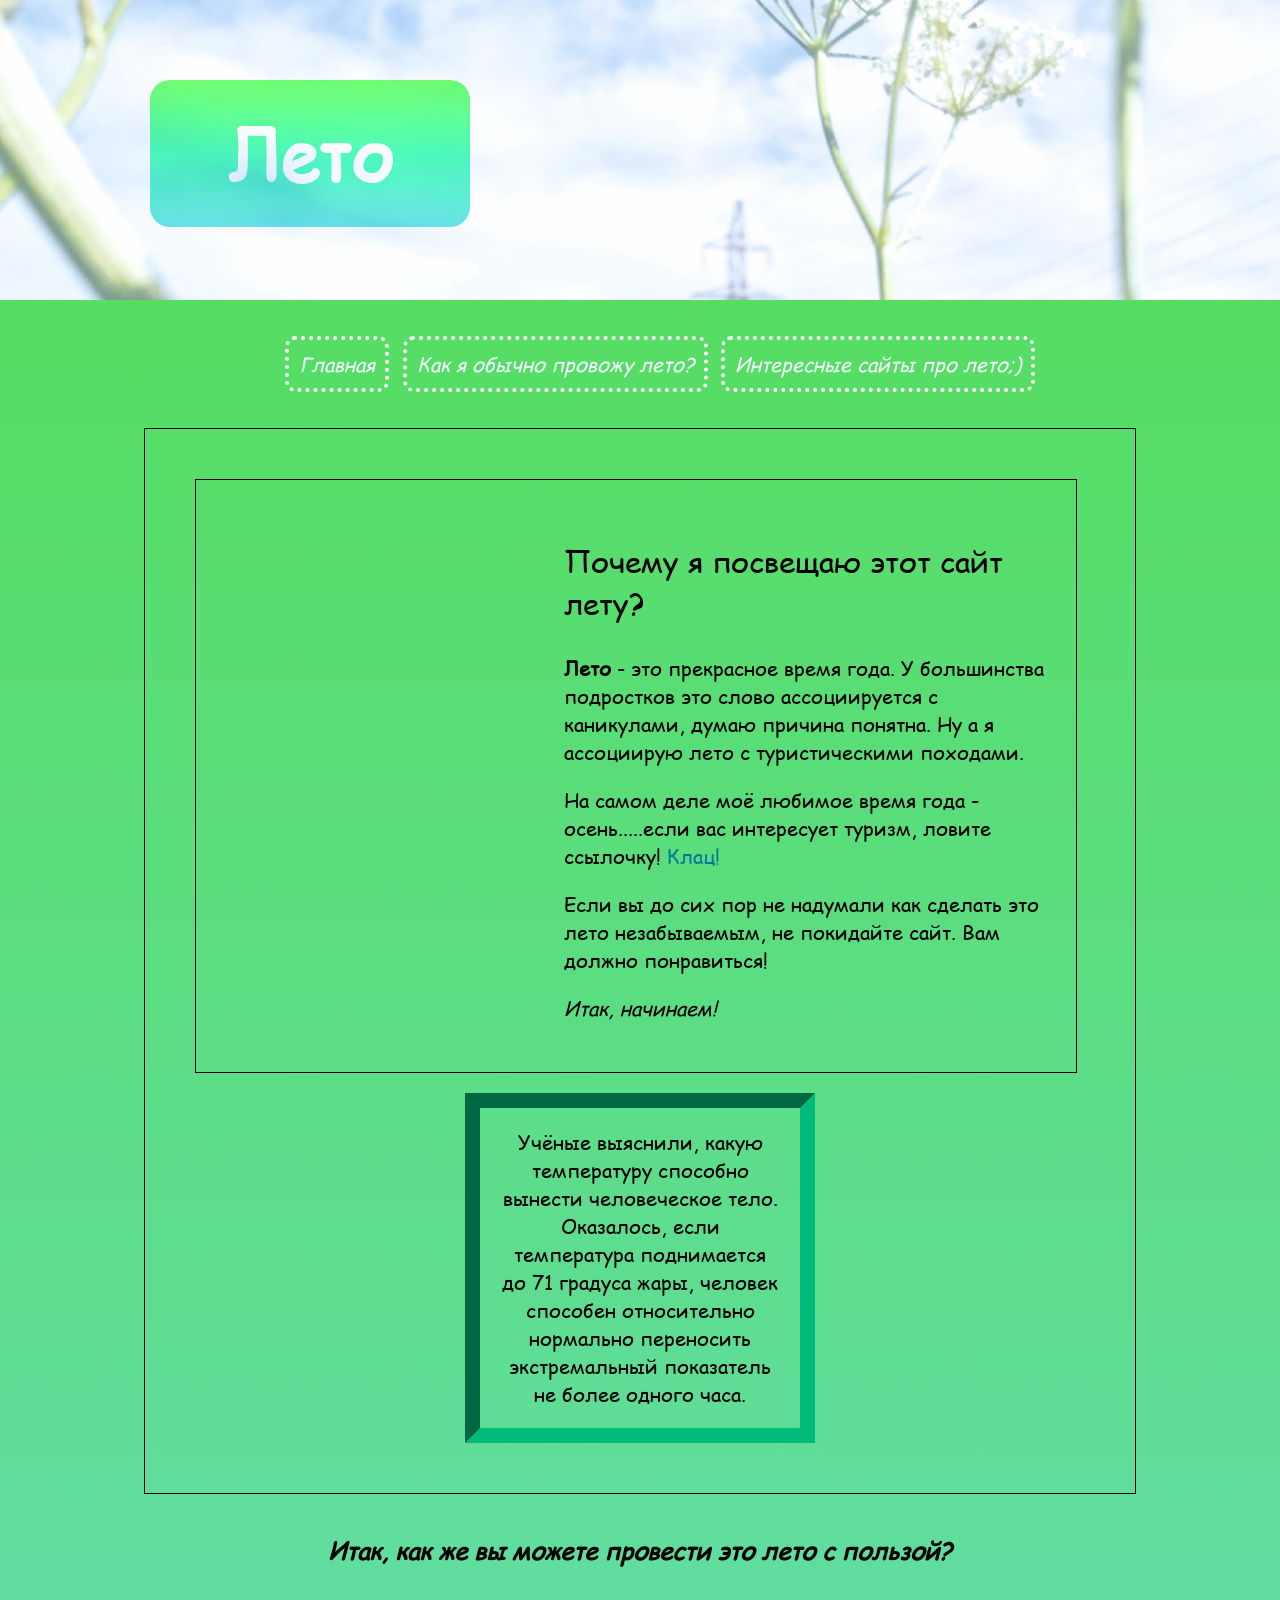
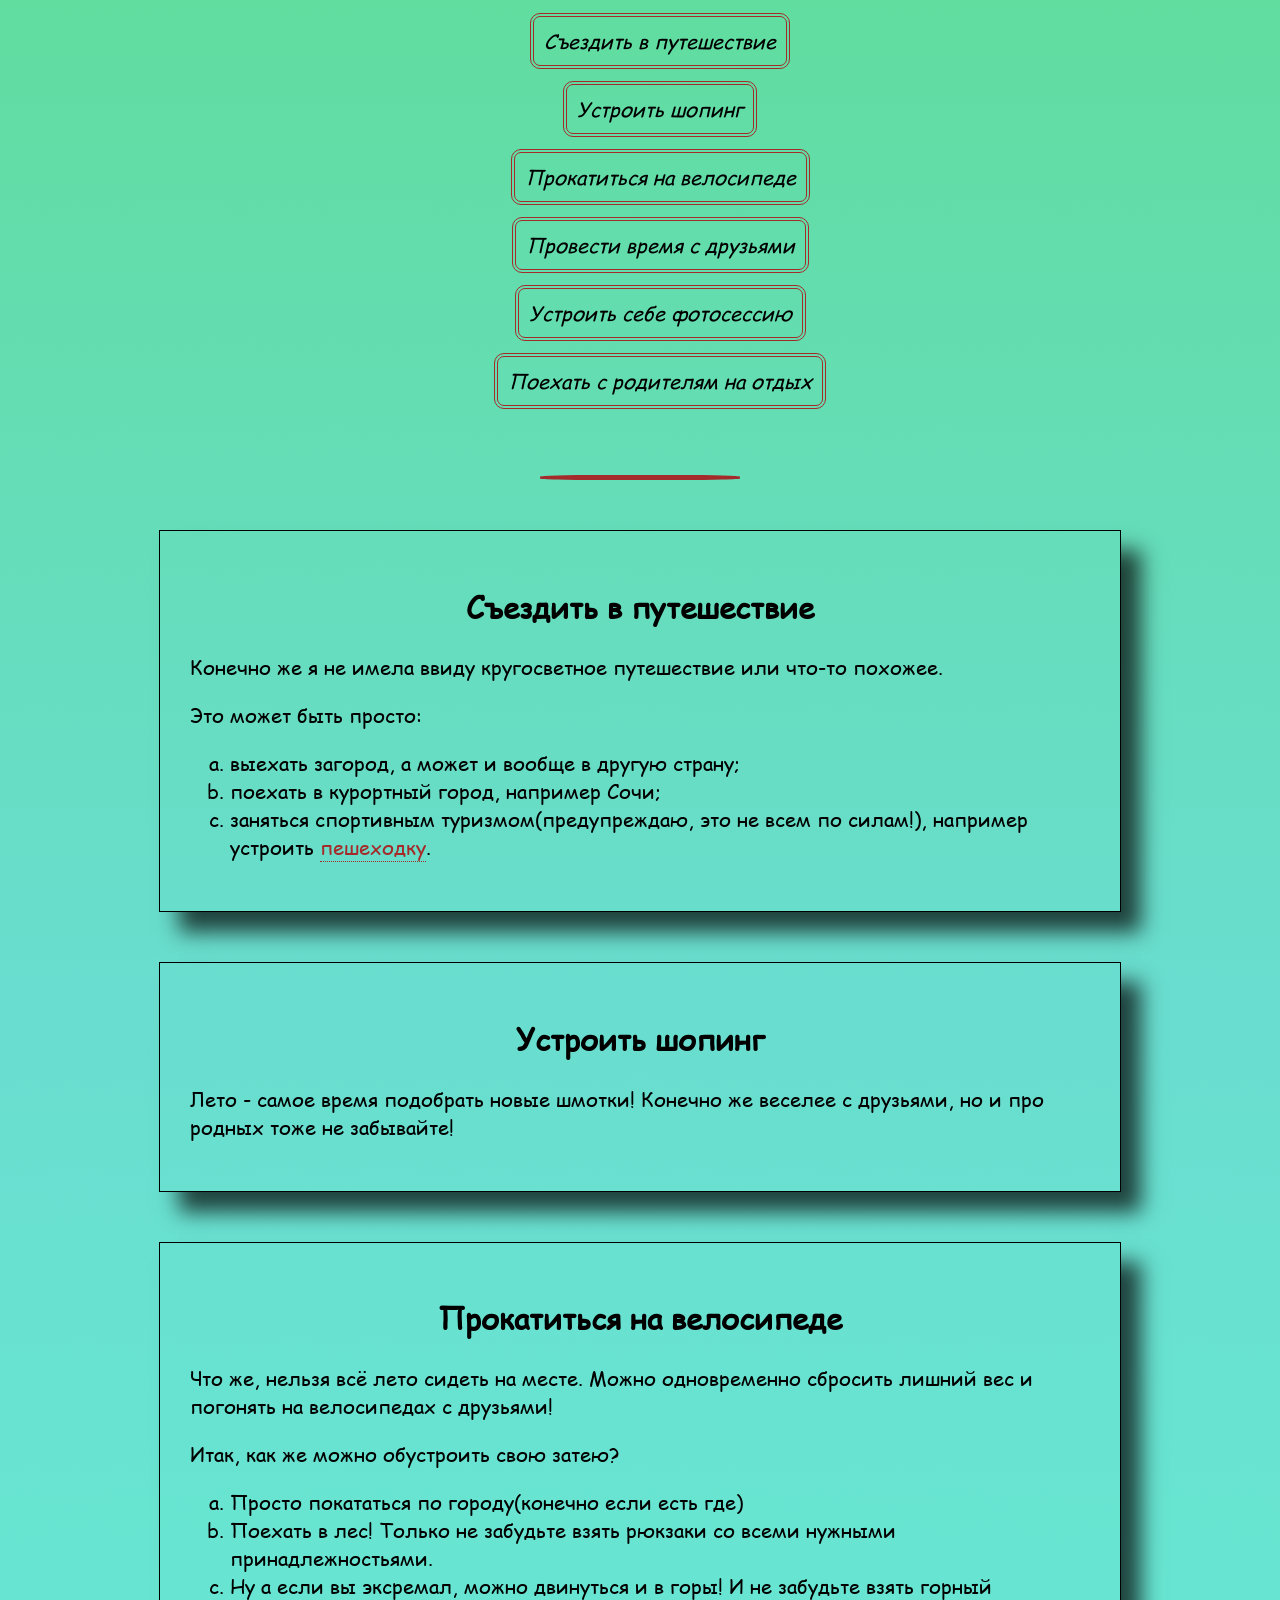
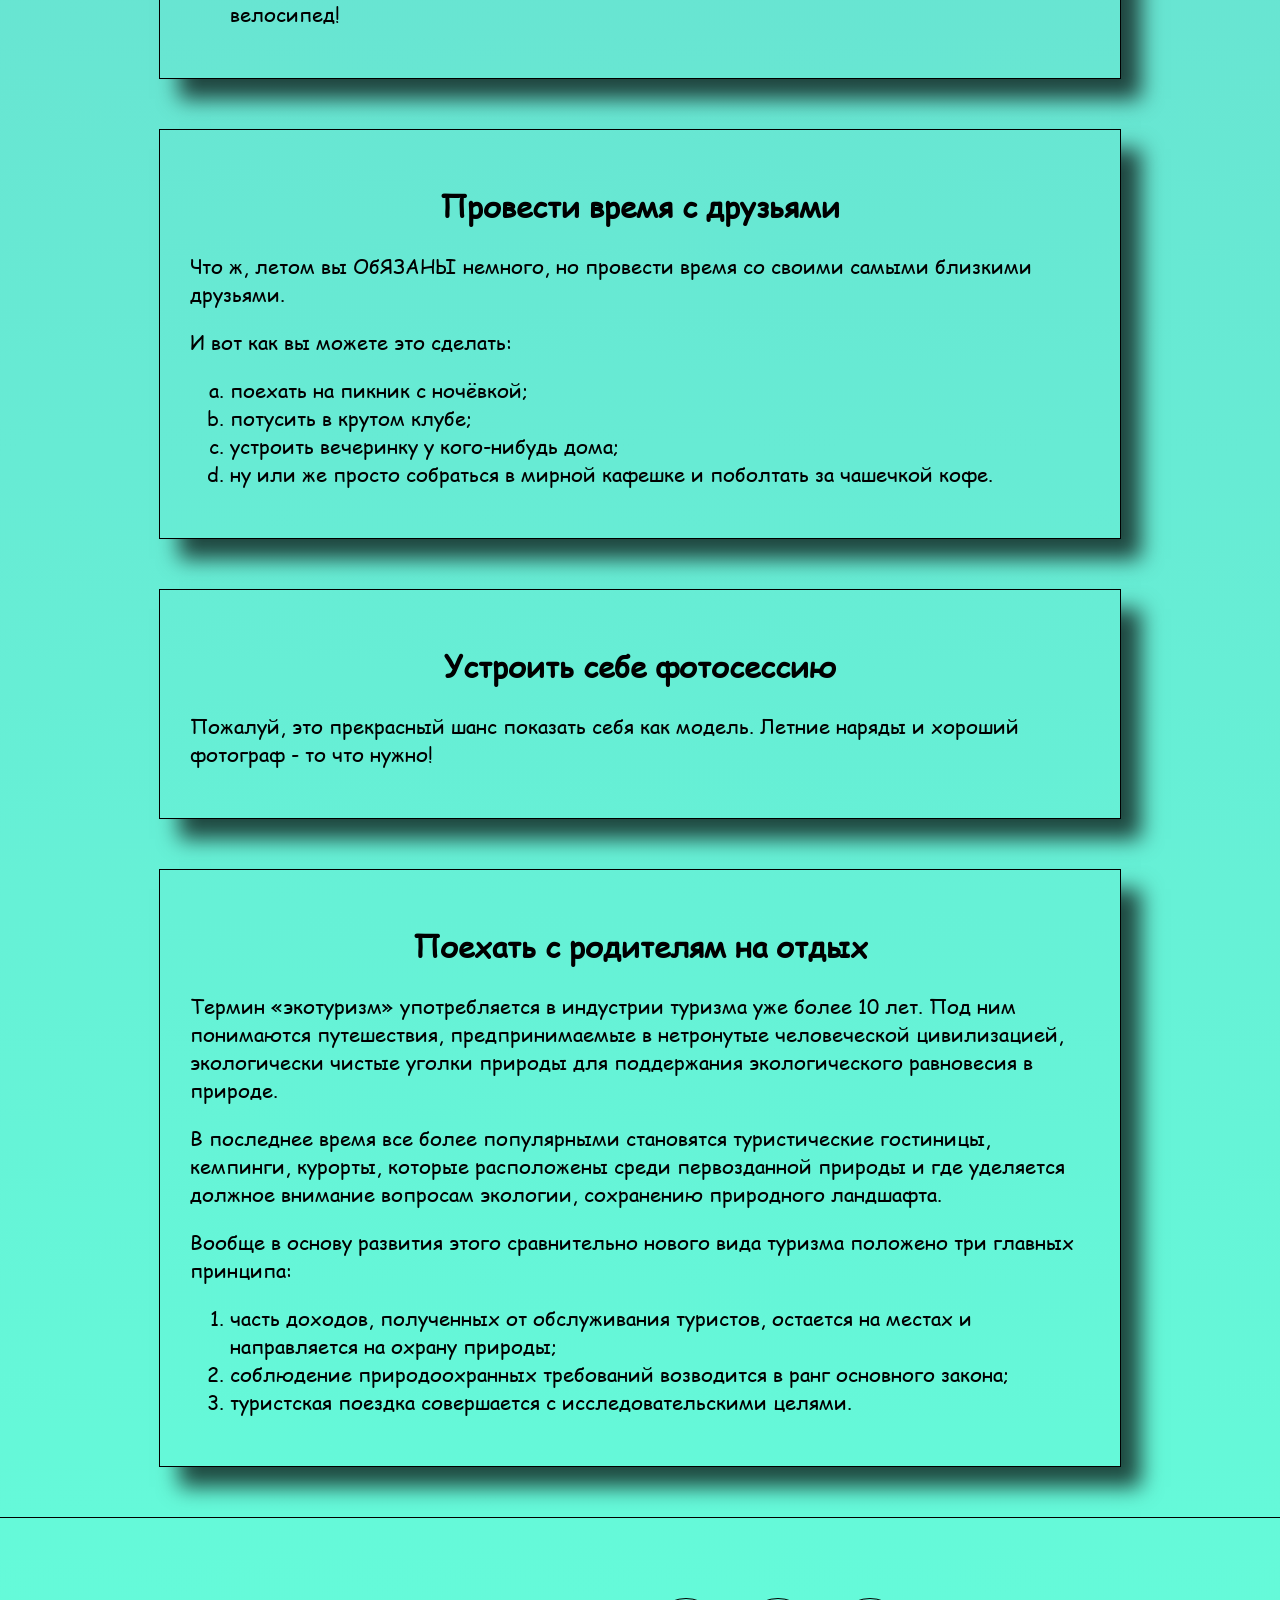
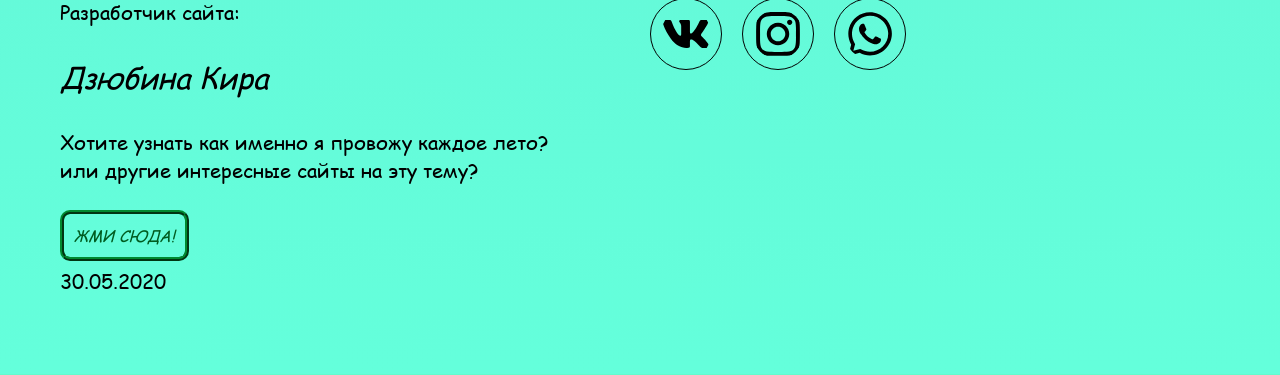
<file: index.html>
<!DOCTYPE html>
<html>

    <head>
        <meta charset="UTF-8">
        <title>Лето/Summer</title>
        <link rel="stylesheet" href="style.css">
        <link rel="shortcut icon" href="favicon.png" type="image/png">
        <link rel="stylesheet" href="https://use.fontawesome.com/releases/v5.2.0/css/all.css">
        <meta name="viewport" content="width=device-width,initial-scale=1.0">
    </head>

    <body>
        
        <header>
            
            <div class="white"></div>
            <h1 class="head_h1">Лето</h1>
            
        </header>
        
        <div id="ccilki" class="ulll">
            
            <ul class="head_ul">
                <li class="li_li_li"><a class="li_head" href="index.html">Главная</a></li>
                <li class="li_li_li"><a class="li_head" href="index2.html">Как я обычно провожу лето?</a></li>
                <li class="li_li_li"><a class="li_head" href="index3.html">Интересные сайты про лето;)</a></li>
            </ul>
            
        </div>
        
        <main class="main_1">
            
            <div class="about">
                
                <div class="imgs_key"></div>
                
                <div class="txt">
                    <p class="zag_1">Почему я посвещаю этот сайт лету?</p>
                    <p class="what"><b>Лето</b> - это прекрасное время года. У большинства подростков это слово ассоциируется с каникулами, думаю причина понятна. Ну а я ассоциирую лето с туристическими походами.</p>
                    <p class="what what_2">На самом деле моё любимое время года - осень.....если вас интересует туризм, ловите ссылочку! <a class="turizm" href="https://dzkiravad.github.io/">Клац!</a></p>
                    <p class="what what_3">Если вы до сих пор не надумали как сделать это лето незабываемым, не покидайте сайт. Вам должно понравиться!</p>
                    <p class="what what_4"><i>Итак, начинаем!</i></p>
                </div>
                
            </div>
            
            <article class="intr_fact">Учёные выяснили, какую температуру способно вынести человеческое тело. Оказалось, если температура поднимается до 71 градуса жары, человек способен относительно нормально переносить экстремальный показатель не более одного часа.</article>
            
        </main>
        
        <article>
            
            <div class="text_tur">
                <h1 class="kind_tur">Итак, как же вы можете провести это лето с пользой?</h1>
                
                <ul class="kind_zag">
                    <li class="li_li_li"><a href="#one_g" class="zag_g one">Съездить в путешествие</a></li>
                    <li class="li_li_li"><a href="#two_g" class="zag_g two">Устроить шопинг</a></li>
                    <li class="li_li_li"><a href="#thr_g" class="zag_g three">Прокатиться на велосипеде</a></li>
                    <li class="li_li_li"><a href="#four_g" class="zag_g four">Провести время с друзьями</a></li>
                    <li class="li_li_li"><a href="#five_g" class="zag_g five">Устроить себе фотосессию</a></li>
                    <li class="li_li_li"><a href="#six_g" class="zag_g six">Поехать с родителям на отдых</a></li>
                </ul>
                
            </div>
            
            <hr class="hr_1">
            
            <div class="kind_ddd one_kind" id="one_g">
                
                <h1 class="o_zag">Съездить в путешествие</h1>
                <p class="on_z">Конечно же я не имела ввиду кругосветное путешествие или что-то похожее.</p>
                <p class="on_z">Это может быть просто:</p>
                
                <ol type="a" class="on_z_ol">
                    <li>выехать загород, а может и вообще в другую страну;</li>
                    <li>поехать в курортный город, например Сочи;</li>
                    <li>заняться спортивным туризмом(предупреждаю, это не всем по силам!), например устроить <span>пешеходку<sidebar>Туристический пешеходный маршрут.</sidebar></span>.</li>
                </ol>
                
            </div>
            
            <div class="kind_ddd two_kind" id="two_g">
                
                <h1 class="o_zag">Устроить шопинг</h1>
                <p class="on_z">Лето - самое время подобрать новые шмотки! Конечно же веселее с друзьями, но и про родных тоже не забывайте!</p>
                
            </div>
            
            <div class="kind_ddd thr_kind" id="thr_g">
                
                <h1 class="o_zag">Прокатиться на велосипеде</h1>
                <p class="on_z">Что же, нельзя всё лето сидеть на месте. Можно одновременно сбросить лишний вес и погонять на велосипедах с друзьями!</p>
                <p class="on_z">Итак, как же можно обустроить свою затею?</p>
                
                <ol type="a" class="on_z_ol">
                    <li>Просто покататься по городу(конечно если есть где)</li>
                    <li>Поехать в лес! Только не забудьте взять рюкзаки со всеми нужными принадлежностьями.</li>
                    <li>Ну а если вы эксремал, можно двинуться и в горы! И не забудьте взять горный велосипед!</li>
                </ol>
                
            </div>
            
            <div class="kind_ddd four_kind" id="four_g">
                
                <h1 class="o_zag">Провести время с друзьями</h1>
                <p class="on_z">Что ж, летом вы ОбЯЗАНЫ немного, но провести время со своими самыми близкими друзьями.</p>
                <p class="on_z">И вот как вы можете это сделать:</p>
                
                <ol type="a" class="on_z_ol">
                    <li>поехать на пикник с ночёвкой;</li>
                    <li>потусить в крутом клубе;</li>
                    <li>устроить вечеринку у кого-нибудь дома;</li>
                    <li>ну или же просто собраться в мирной кафешке и поболтать за чашечкой кофе.</li>
                </ol>
                
            </div>
            
            <div class="kind_ddd five_kind" id="five_g">
                
                <h1 class="o_zag">Устроить себе фотосессию</h1>
                <p class="on_z">Пожалуй, это прекрасный шанс показать себя как модель. Летние наряды и хороший фотограф - то что нужно!</p>
            
            </div>
            <div class="kind_ddd six_kind" id="six_g">
                
                <h1 class="o_zag">Поехать с родителям на отдых</h1>
                <p class="on_z">Термин «экотуризм» употребляется в индустрии туризма уже более 10 лет. Под ним понимаются путешествия, предпринимаемые в нетронутые человеческой цивилизацией, экологически чистые уголки природы для поддержания экологического равновесия в природе.</p>
                <p class="on_z">В последнее время все более популярными становятся туристические гостиницы, кемпинги, курорты, которые расположены среди первозданной природы и где уделяется должное внимание вопросам экологии, сохранению природного ландшафта.</p>
                <p class="on_z">Вообще в основу развития этого сравнительно нового вида туризма положено три главных принципа:</p>
                
                <ol type="1." class="on_z_ol">
                    <li>часть доходов, полученных от обслуживания туристов, остается на местах и направляется на охрану природы;</li>
                    <li>соблюдение природоохранных требований возводится в ранг основного закона;</li>
                    <li>туристская поездка совершается с исследовательскими целями.</li>
                </ol>
                
            </div>
            
        </article>
        
        <footer>
            
            <div class="fot_txt">
                <p class="author">Разработчик сайта:</p>
                <p class="III">Дзюбина Кира</p>
                <p class="hot_foot">Хотите узнать как именно я провожу каждое лето? или другие интересные сайты на эту тему?</p>
                <a href="#ccilki" class="foot_ccilka">ЖМИ СЮДА!</a>
                <p class="author">30.05.2020</p>
            </div>
            
            <div class="icons">
                <img src="vk-brands.svg" class="icon icon_1">
                <img src="instagram-brands.svg" class="icon icon_2">
                <img src="whatsapp-brands.svg" class="icon icon_3">
            </div>
            
        </footer>
        
    </body>

</html>
</file>
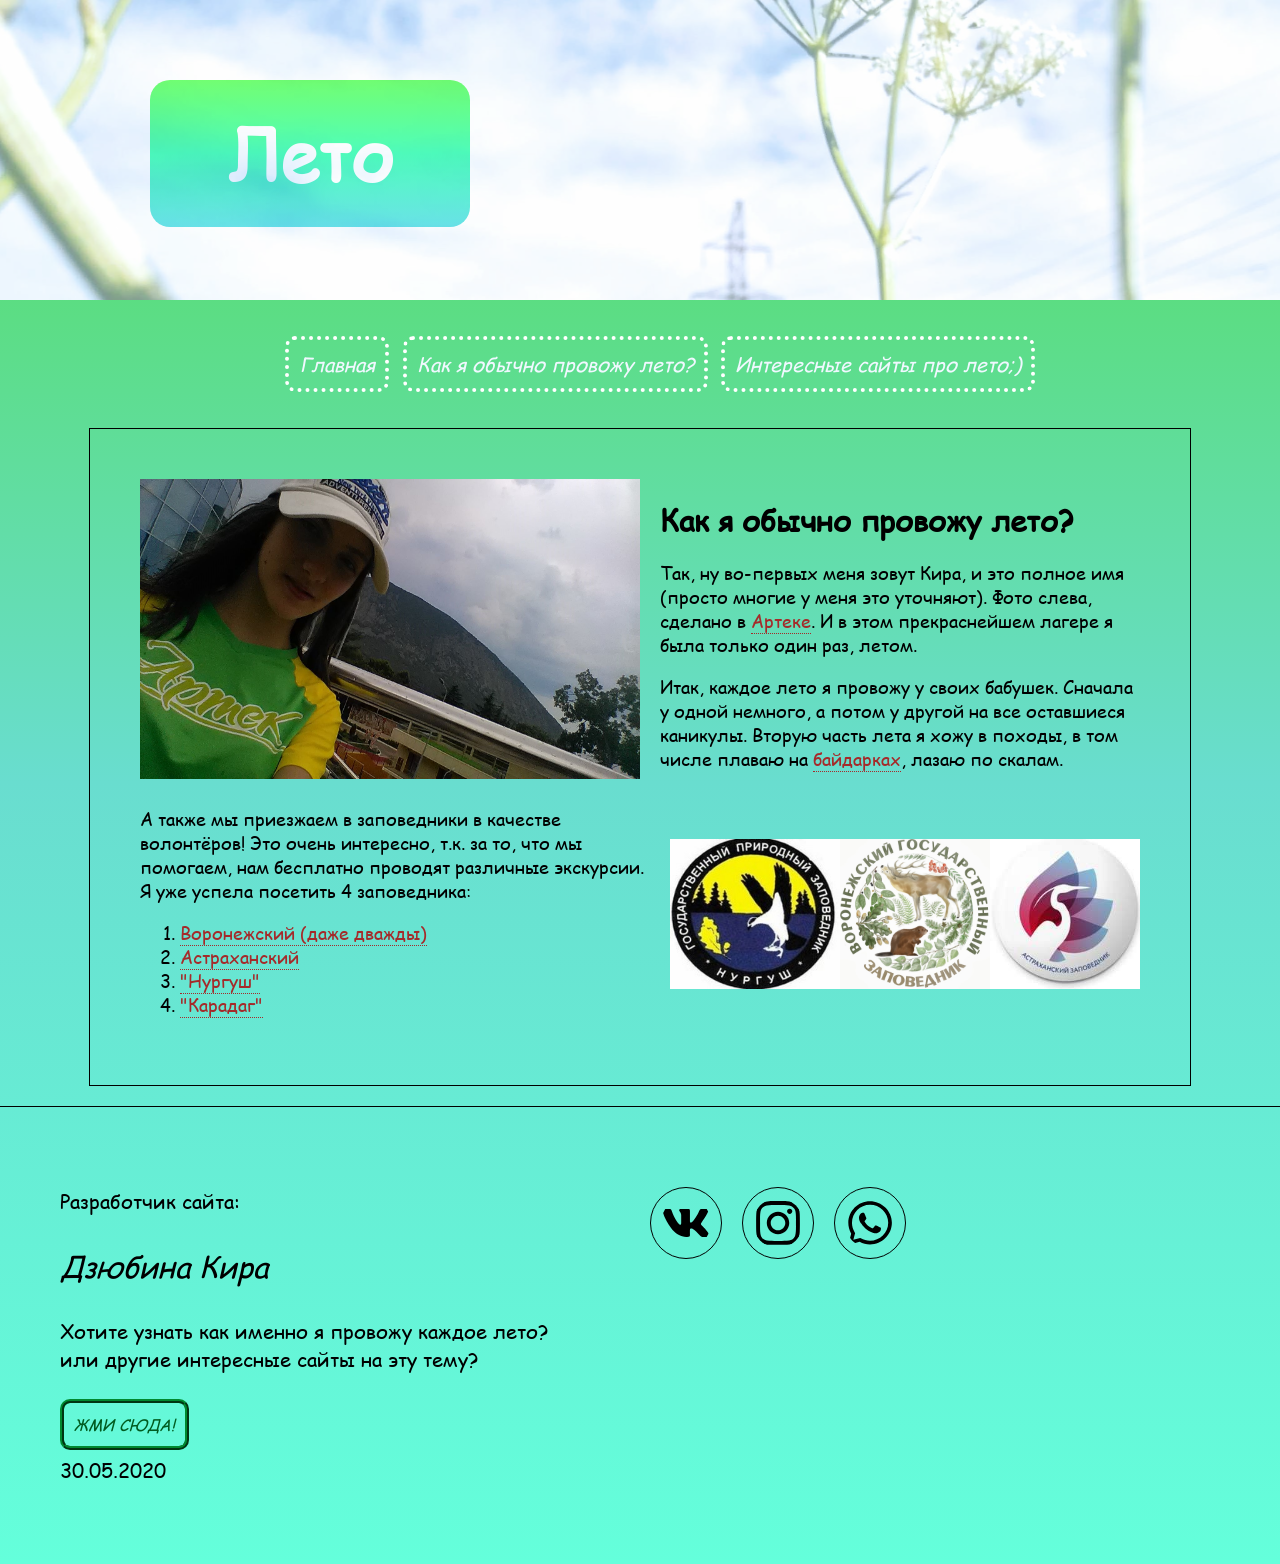
<file: index2.html>
<!DOCTYPE html>
<html>

    <head>
        <meta charset="UTF-8">
        <title>Лето/Summer</title>
        <link rel="stylesheet" href="style.css">
        <link rel="shortcut icon" href="favicon.png" type="image/png">
        <link rel="stylesheet" href="https://use.fontawesome.com/releases/v5.2.0/css/all.css">
        <meta name="viewport" content="width=device-width,initial-scale=1.0">
    </head>

    <body>
        
        <header>
            
            <div class="white"></div>
            <h1 class="head_h1">Лето</h1>
            
        </header>
        
        <div id="ccilki" class="ulll">
            
            <ul class="head_ul">
                <li class="li_li_li"><a class="li_head" href="index.html">Главная</a></li>
                <li class="li_li_li"><a class="li_head" href="index2.html">Как я обычно провожу лето?</a></li>
                <li class="li_li_li"><a class="li_head" href="index3.html">Интересные сайты про лето;)</a></li>
            </ul>
            
        </div>
        
        <main class="main_3">
            
            <div class="bbb">
                
                <img src="my_foto.jpeg" class="my_foto">
                
                <div class="txt_foto_all">
                    
                    <div class="text_MyFoto">
                        <h1 class="one_txt_foto">Как я обычно провожу лето?</h1>
                        <p class="txt_one_foto">Так, ну во-первых меня зовут Кира, и это полное имя (просто многие у меня это уточняют). Фото слева, сделано в <span>Артеке<sidebar>Артек - международный детский центр. Расположен на южном берегу Крыма в посёлке Гурзуф. В советское время — самый знаменитый пионерский лагерь СССР и визитная карточка пионерской организации страны.</sidebar></span>. И в этом прекраснейшем лагере я была только один раз, летом.</p>
                        <p class="txt_one_foto">Итак, каждое лето я провожу у своих бабушек. Сначала у одной немного, а потом у другой на все оставшиеся каникулы. Вторую часть лета я хожу в походы, в том числе плаваю на <span>байдарках<sidebar>Длинная узкая лёгкая лодка.</sidebar></span>, лазаю по скалам.</p>
                    </div>
                    
                </div>
                
            </div>
            
            <div class="bbb">
                
                <div class="text_MyFoto">
                    
                    <p class="txt_one_foto">А также мы приезжаем в заповедники в качестве волонтёров! Это очень интересно, т.к. за то, что мы помогаем, нам бесплатно проводят различные экскурсии. Я уже успела посетить 4 заповедника:</p>
                    
                    <ol type="1" class="foto_ol">
                        <li class="foto_ol_li"><span>Воронежский (даже дважды)<sidebar>Заповедник в Воронежской и Липецкой областях. Находится в ведении Министерства природных ресурсов и экологии Российской Федерации.</sidebar></span></li>
                        <li class="foto_ol_li"><span>Астраханский<sidebar>заповедник в дельте реки Волги в Астраханской области России. Включён во Всемирную сеть биосферных резерватов. Относится к водно-болотным угодьям международного значения.</sidebar></span></li>
                        <li class="foto_ol_li"><span>"Нургуш"<sidebar>Особо охраняемая природная территория федерального значения, организован 25 мая 1994 г. и имеет площадь 23449,7 га.. В состав заповедника входят два участка: «Нургуш» и «Тулашор», удаленные друг от друга на расстояние 370 км.</sidebar></span></li>
                        <li class="foto_ol_li"><span>"Карадаг"<sidebar>Заповедник в юго-восточной части Крыма. Занимает территорию вулканического массива Кара-Даг. Площадь — 2874,2 га, в том числе суши — 2065,1 га и акватории Чёрного моря — 809,1 га. Основными целями работы заповедника являются изучение состояния биоразнообразия, мониторинг наземных и водных экосистем, а также экологическое просвещение. При заповеднике создан Музей природы и две экотропы: пешеходная и морская.</sidebar></span></li>
                    </ol>
                    
                </div>
            
                <div class="dcd">
                    
                    <div class="imblemi">
                        <img src="unnamed.jpg" class="nurgush1">
                        <img src="4.jpg" class="nurgush">
                        <img src="thumb.jpeg" class="nurgush">
                    </div>

                </div>
                
            </div>
            
        </main>
        
        <footer>
            
            <div class="fot_txt">
                <p class="author">Разработчик сайта:</p>
                <p class="III">Дзюбина Кира</p>
                <p class="hot_foot">Хотите узнать как именно я провожу каждое лето? или другие интересные сайты на эту тему?</p>
                <a href="#ccilki" class="foot_ccilka">ЖМИ СЮДА!</a>
                <p class="author">30.05.2020</p>
            </div>
            
            <div class="icons">
                <img src="vk-brands.svg" class="icon icon_1">
                <img src="instagram-brands.svg" class="icon icon_2">
                <img src="whatsapp-brands.svg" class="icon icon_3">
            </div>
            
        </footer>
        
    </body>

</html>
</file>
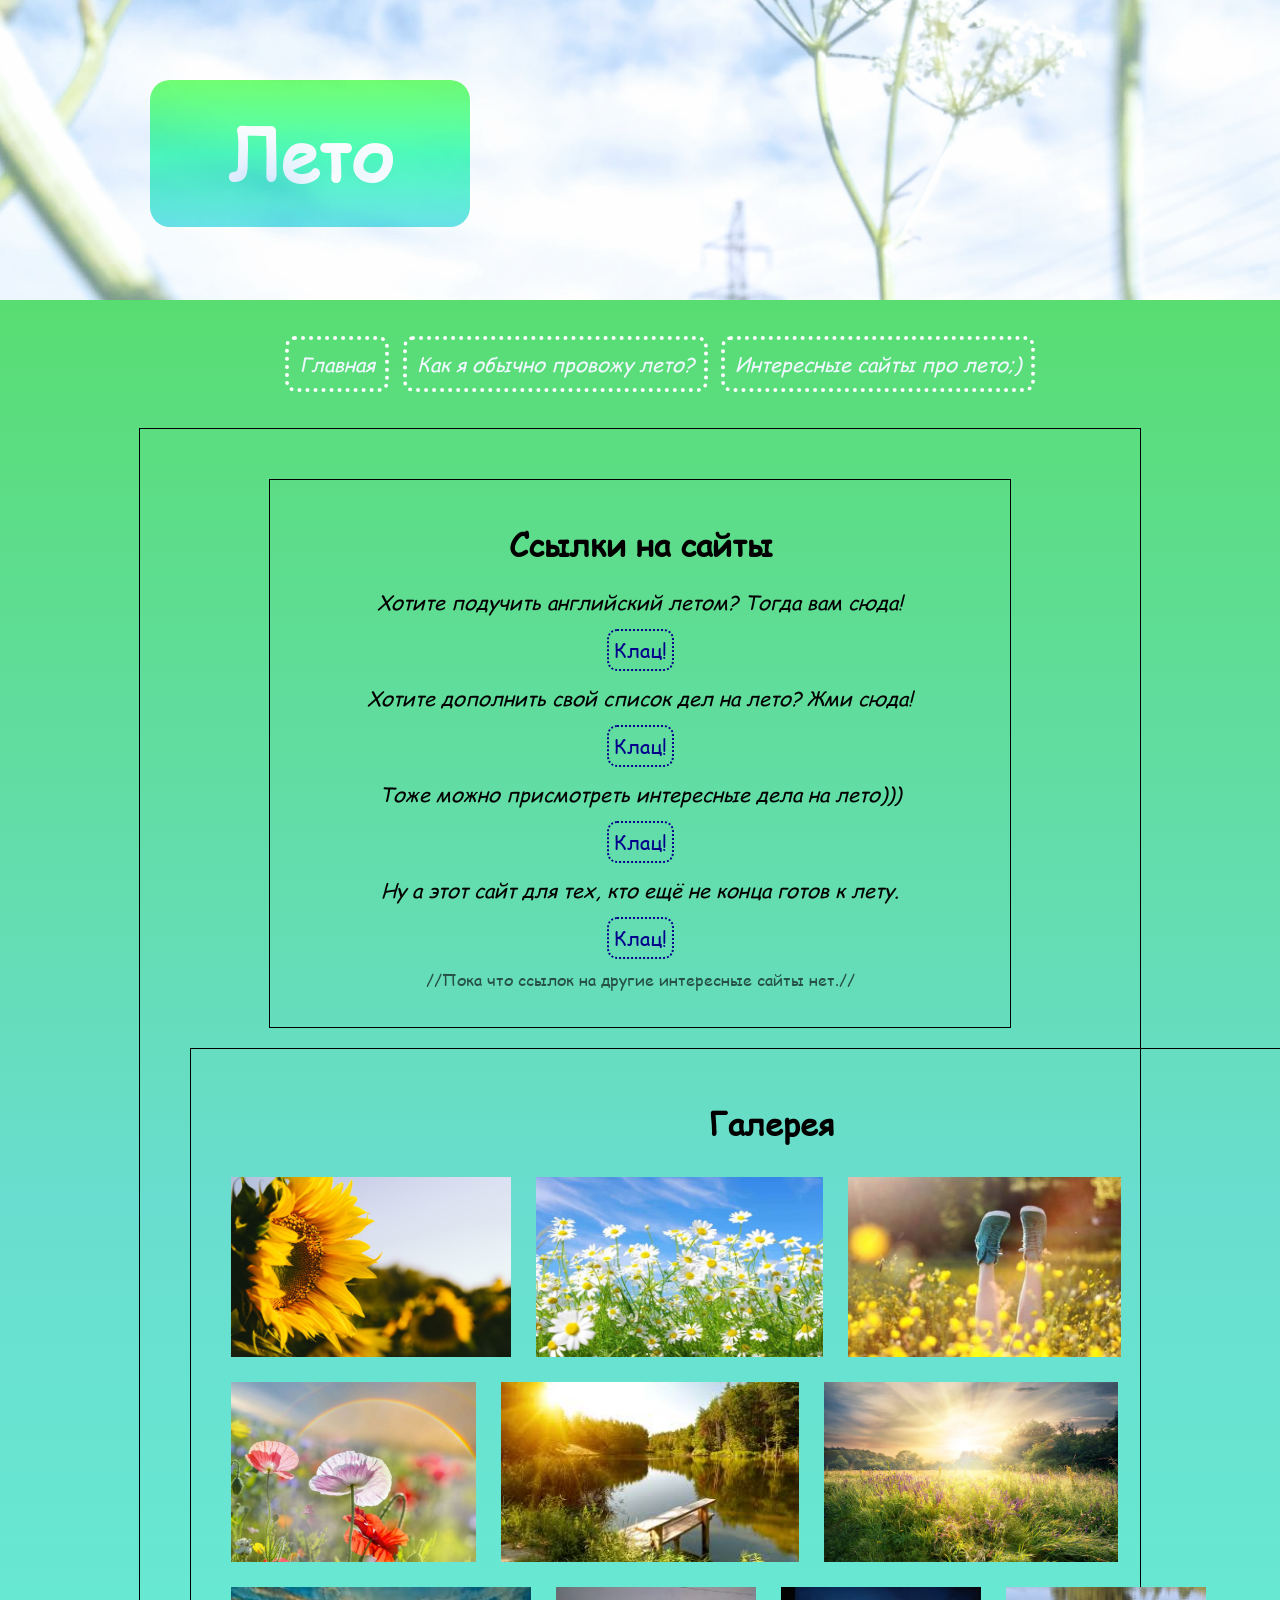
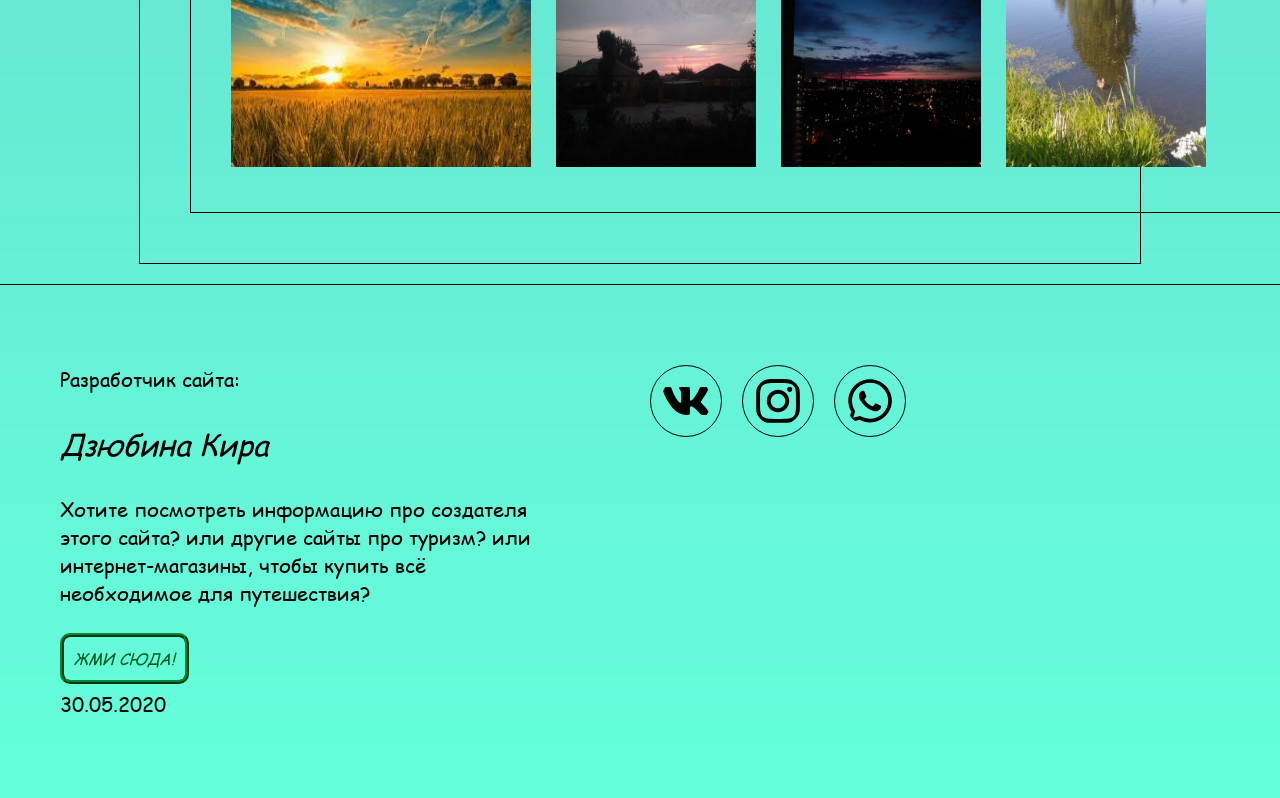
<file: index3.html>
<!DOCTYPE html>
<html>

    <head>
        <meta charset="UTF-8">
        <title>Лето/Summer</title>
        <link rel="stylesheet" href="style.css">
        <link rel="shortcut icon" href="favicon.png" type="image/png">
        <link rel="stylesheet" href="https://use.fontawesome.com/releases/v5.2.0/css/all.css">
        <meta name="viewport" content="width=device-width,initial-scale=1.0">
    </head>

    <body>
        
        <header>
            
            <div class="white"></div>
            <h1 class="head_h1">Лето</h1>
            
        </header>
        
        <div id="ccilki" class="ulll">
            
            <ul class="head_ul">
                <li class="li_li_li"><a class="li_head" href="index.html">Главная</a></li>
                <li class="li_li_li"><a class="li_head" href="index2.html">Как я обычно провожу лето?</a></li>
                <li class="li_li_li"><a class="li_head" href="index3.html">Интересные сайты про лето;)</a></li>
            </ul>
            
        </div>
        
        <main class="main_2">
            <div class="silki_all">
                <h1 class="gal_h">Ссылки на сайты</h1>
                <p class="txt_sil">Хотите подучить английский летом? Тогда вам сюда!</p>
                <a class="silki" href="https://www.geniusenglish.ru/12-sajtov-s-kotorymi-vy-tochno-ne-zabudete-anglijskij-za-leto/">Клац!</a>
                <p class="txt_sil">Хотите дополнить свой список дел на лето? Жми сюда!</p>
                <a class="silki" href="https://sites.google.com/site/100interesnyhdelnaleto/i">Клац!</a>
                <p class="txt_sil">Тоже можно присмотреть интересные дела на лето)))</p>
                <a class="silki" href="https://www.russiatourism.ru/contents/turism_v_rossii/">Клац!</a>
                <p class="txt_sil">Ну а этот сайт для тех, кто ещё не конца готов к лету.</p>
                <a class="silki" href="https://www.iphones.ru/iNotes/812610">Клац!</a>
                <p class="txt_sil_last">//Пока что ссылок на другие интересные сайты нет.//</p>
            </div>
            
            <div class="gallery">
                <h1 class="gal_h">Галерея</h1>
                <div class="galr_all">
                    <img src="image_1.jpg" class="img_galr img_1_galr">
                    <img src="image_2.jpg" class="img_galr img_2_galr">
                    <img src="image_3.jpg" class="img_galr img_3_galr">
                    <img src="image_4.jpg" class="img_galr img_4_galr">
                    <img src="image_5.jpg" class="img_galr img_5_galr">
                    <img src="image_6.jpg" class="img_galr img_6_galr">
                    <img src="image_7.jpg" class="img_galr img_7_galr">
                    <img src="image_8.jpg" class="img_galr img_8_galr">
                    <img src="image_9.jpg" class="img_galr img_9_galr">
                    <img src="image_10.jpg" class="img_galr img_10_galr">
            
                </div>
            </div>
        </main>
        
        <footer>
            <div class="fot_txt">
                <p class="author">Разработчик сайта:</p>
                <p class="III">Дзюбина Кира</p>
                <p class="hot_foot">Хотите посмотреть информацию про создателя этого сайта? или другие сайты про туризм? или интернет-магазины, чтобы купить всё необходимое для путешествия?</p>
                <a href="#ccilki" class="foot_ccilka">ЖМИ СЮДА!</a>
                <p class="author">30.05.2020</p>
            </div>
            <div class="icons">
                <img src="vk-brands.svg" class="icon icon_1">
                <img src="instagram-brands.svg" class="icon icon_2">
                <img src="whatsapp-brands.svg" class="icon icon_3">
            </div>
        </footer>
        
    </body>

</html>
</file>
<file: style.css>
@import url('https://fonts.googleapis.com/css?family=OpenSans');

body {
    margin: 0;
    background-image: linear-gradient(#53dd53, #69ddcf, rgb(100, 255, 219));
    
}

header {
    width: 100%;
    height: 300px;
    background-image: url(foto_1.jpg);
    background-attachment: fixed;
    background-repeat: no-repeat;
    background-position: bottom;
    background-size: cover;
}

.white {
    width: 1500px;
    height: 300px;
    background-color: rgba(255, 255, 255, 0.50);
}

.head_h1 {
    font-family: 'Comic';
    font-size: 70px;
    background-image: linear-gradient(#72ff72, #50ffbc, #6ae3e8);
    width: 260px;
    margin: 80px 150px;
    color: white;
    border-radius: 20px;
    mix-blend-mode: multiply;
    padding: 25px 30px;
    text-align: center;
    position: absolute;
    top: 0px;
}


@font-face {
    font-family: 'Comic';
    src: url('2006.ttf');
}

.li_head {
    text-decoration-line: none;
    padding: 10px;
    color: aliceblue;
    border: 4px dotted white;
    border-radius: 10px;
    font-size: 20px;
    transition: all 1s;
}

.li_head:hover {
    color: #009ece;
    border-color: #009ece;
}

.head_ul {
    list-style: none;
    display: flex;
    width: 750px;
    justify-content: space-between;
    margin: auto;
}

.ulll {
    margin: 30px;
    font-family: 'Comic';
    font-style: italic;
}

.main_1 {
    font-family: 'Comic';
    padding: 50px;
    display: flex;
    width: 1370px;
    margin: auto;
    border: 1px solid black;
    margin-bottom: 20px;
}

.main_2 {
    font-family: 'Comic';
    padding: 50px;
    width: 1370px;
    margin: auto;
    border: 1px solid black;
    margin-bottom: 20px;
}

.main_3 {
    font-family: 'Comic';
    padding: 50px;
    width: 1000px;
    margin: auto;
    border: 1px solid black;
    margin-bottom: 20px;
    font-size: 18px;
}

@keyframes images_key {
    0%, 100% {
        background-image: url(foto_2.jpg);
    }
    25% {
        background-image: url(foto_3.jpg);
    }
    50% {
        background-image: url(foto_4.jpg);
    }
    75% {
        background-image: url(foto_5.jpg);
    }
}

.turizm {
    text-decoration-line: none;
    color: rgb(3, 123, 152);
    transition: all 0.5s;
}

.turizm:hover {
    color: rgb(0, 90, 62);
}

.imgs_key {
    width: 350px;
    height: 550px;
    background-position: center;
    background-size: cover;
    animation: images_key 12s infinite;
}

.about {
    display: flex;
    border: 1px solid black;
    width: 880px;
}

.txt {
    width: 500px;
    margin: 30px;
    color: rgb(0, 0, 0);
}

.zag_1 {
    font-size: 30px;
}

.what {
    font-size: 20px;
}

.intr_fact {
    width: 280px;
    height: 280px;
    padding: 20px;
    text-align: center;
    font-size: 20px;
    border: 15px inset #00ba7a;
    transition: all 0.3s;
    margin-top: 100px;
    margin-left: 50px;
}

.intr_fact:hover {
    box-shadow: inset 0px 0px 60px 65px rgba(0, 147, 125, 0.81);
    color: rgb(0, 70, 22);
}

.kind_zag {
    list-style: none;
    display: flex;
    width: 1400px;
    justify-content: space-around;
    margin: auto;
    font-family: 'Comic';
    font-style: oblique;
    margin: 50px 0;
    flex-wrap: wrap;
    width: 1000px;
    margin: auto;
}

.li_li_li {
    margin-top: 20px;
    margin-bottom: 20px;
}

.zag_g {
    text-decoration-line: none;
    padding: 10px;
    color: black;
    border: 4px double brown;
    border-radius: 10px;
    font-size: 20px;
    transition: all 1s;
    margin: 0;
    flex-wrap: nowrap;
}

.zag_g:hover {
    color: darkblue;
    border-color: darkblue;
}

.kind_tur {
    text-align: center;
    font-family: 'Comic';
    font-style: oblique;
    margin: 40px;
}

.hr_1 {
    color: brown;
    width: 200px;
    height: 5px;
    border-radius: 30%;
    border: none;
    background-color: brown;
    margin-bottom: 20px;
    margin-top: 60px;
}

.one_kind {
    margin: auto;
    width: 900px;
    padding: 30px;
    border: 1px solid black;
    font-family: 'Comic';
    margin-bottom: 50px;
    margin-top: 50px;
    box-shadow: 20px 20px 20px rgba(0, 0, 0, 0.70);
}

.two_kind {
    margin: auto;
    width: 900px;
    padding: 30px;
    border: 1px solid black;
    font-family: 'Comic';
    margin-bottom: 50px;
    margin-top: 50px;
    box-shadow: 20px 20px 20px rgba(0, 0, 0, 0.70);
}

.thr_kind {
    margin: auto;
    width: 900px;
    padding: 30px;
    border: 1px solid black;
    font-family: 'Comic';
    margin-bottom: 50px;
    margin-top: 50px;
    box-shadow: 20px 20px 20px rgba(0, 0, 0, 0.70);
}

.four_kind {
    margin: auto;
    width: 900px;
    padding: 30px;
    border: 1px solid black;
    font-family: 'Comic';
    margin-bottom: 50px;
    margin-top: 50px;
    box-shadow: 20px 20px 20px rgba(0, 0, 0, 0.70);
}

.five_kind {
    margin: auto;
    width: 900px;
    padding: 30px;
    border: 1px solid black;
    font-family: 'Comic';
    margin-bottom: 50px;
    margin-top: 50px;
    box-shadow: 20px 20px 20px rgba(0, 0, 0, 0.70);
}

.six_kind {
    margin: auto;
    width: 900px;
    padding: 30px;
    border: 1px solid black;
    font-family: 'Comic';
    margin-bottom: 50px;
    margin-top: 50px;
    box-shadow: 20px 20px 20px rgba(0, 0, 0, 0.70);
}

.o_zag {
    font-size: 30px;
    text-align: center;
}

.on_z {
    font-size: 20px;
}

.on_z_ol {
    font-size: 20px;
}

.on_z_ol > li:hover {
    color: brown;
}

.on_z_ol > li {
    transition: all 0.2s;
}

.icons {
    display: flex;
    margin: 20px;
    margin-left: 70px;
    flex-wrap: wrap;
    width: 280px;
}

.icon {
    width: 50px;
    height: 50px;
    border: 1px solid black;
    color: aliceblue;
    border-radius: 50px;
    padding: 10px;
    margin: 10px;
    transition: all 1s;
}

.icon:hover {
    transform: rotate(360deg);
}

footer {
    display: flex;
    margin: auto;
    padding: 50px;
    flex-wrap: wrap;
    border-top: 1px solid black;
    font-family: 'Comic';
}

.fot_txt {
    width: 500px;
    padding: 10px;
}

.foot_ccilka {
    text-decoration-line: none;
    color: rgb(0, 92, 32);
    font-style: italic;
    border: 4px ridge rgb(0, 137, 48);
    padding: 10px;
    border-radius: 10px;
    transition: all 0.5s;
}

.foot_ccilka:hover {
    color: #2828a5;
    border-color: #2828a5;
}

.author {
    font-size: 20px;
}

.III {
    font-size: 30px;
    font-style: italic;
}

.hot_foot {
    margin-bottom: 40px;
    font-size: 20px;
}

.img_2_galr {
    width: 287px;
    height: 180px;
}

.img_1_galr {
    width: 280px;
    height: 180px;
}

.img_3_galr {
    width: 273px;
    height: 180px;
}

.img_4_galr {
    width: 245px;
    height: 180px;
}

.img_5_galr {
    width: 298px;
    height: 180px;
}

.img_6_galr {
    width: 294px;
    height: 180px;
}

.img_7_galr {
    width: 300px;
    height: 180px;
}

.img_8_galr {
    width: 200px;
    height: 180px;
}

.img_9_galr {
    width: 200px;
    height: 180px;
}

.img_10_galr {
    width: 200px;
    height: 180px;
}

.silki_all {
    border: 1px solid black;
    width: 700px;
    padding: 20px;
    margin: auto;
    text-align: center;
    margin-bottom: 20px;
}

.img_galr {
    margin: 10px;
}

.gallery {
    margin: auto;
    width: 1100px;
    padding: 30px;
    border: 1px solid black;
}

.txt_sil {
    font-size: 20px;
    font-style: italic;
}

.silki {
    font-size: 20px;
    text-decoration-line: none;
    color: darkblue;
    padding: 5px;
    border: 2px dotted darkblue;
    border-radius: 10px;
}

.silki:hover {
    box-shadow: 0px 0px 20px 5px darkblue;
}

.gal_h {
    text-align: center;
}

.txt_sil_last {
    color: rgba(0, 0, 0, 0.63);
}

.my_foto {
    width: 500px;
    height: 300px;
}

span {
    border-bottom: 1px dotted brown;
    color: brown;
    position: relative;
}

span:hover > sidebar {
    display: block;
    position: absolute;
    top: 30px;
}

sidebar {
    display: none;
    width: 400px;
    background: brown;
    color: #ffc9c9;
    padding: 1em;
    border-radius: 5px;
    font-size: 18px;
    line-height: 1.4em;
    font-style: italic;
}

span:hover::before {
    content: '';
    position: absolute;
    top: 1.4em;
    left: 20px;
    width: 0;
    height: 0;
    border-left: 10px solid transparent;
    border-right: 10px solid transparent;
    border-bottom: 10px solid brown;
}

.txt_foto_all {
    margin-left: 20px;
    text-align: left;
}

.one_txt_foto {
    font-size: 30px;
}

.bbb {
    display: flex;
}

.nurgush {
    width: 150px;
    height: 150px;
    margin-top: 50px;
}

.imblemi {
    display: flex;
}

.nurgush1 {
    width: 170px;
    height: 150px;    
    margin-top: 50px;
    margin-left: 15px;
}

@media (max-width: 800px){
    .head_ul {
        width: 350px;
        flex-wrap: wrap;
    }
    
    .li_li_li {
        margin-top: 20px;
        margin-bottom: 20px;
    }
    
    .kind_ddd {
        width: 450px;
    }
}

@media (max-width: 1000px){
    .txt {
        width: 300px;
    }
    
    .about {
        width: 680px;
    }
    
    .main_1 {
        width: 680px;
    }
    
    .main_3 {
        width: 380px;
    }
    
    .bbb {
        flex-wrap: wrap;
    }
    
    .my_foto {
        width: 300px;
        height: 180px;
    }
    
    .nurgush1 {
        width: 100px;
        height: 80px;
    }
    
    .nurgush {
        width: 80px;
        height: 80px;
    }
}

@media (max-width: 700px){
    .about {
        width: 350px;
        flex-wrap: wrap;
    }
    
    .main_1 {
        width: 550px;
    }
    
    .head_h1 {
        margin-left: 80px;
    }
}

@media (max-width: 1300px){
    .main_1 {
        flex-wrap: wrap;
        width: 890px;
    }
    
    .intr_fact {
        margin: auto;
        margin-top: 20px;
    }
}

@media (max-width: 1400px){
    .kind_zag {
        flex-wrap: wrap;
        width: 400px;
        margin: auto;
    }
    
    .main_2 {
        width: 900px;
    }
}

@media (max-width: 900px){
    .main_2 {
        width: 600px;
    }
    
    .silki_all {
        width: 500px;
    }
    
    .gallery {
        width: 500px;
    }
}

@media (max-width: 700px){
    .main_2 {
        width: 500px;
    }
    
    .silki_all {
        width: 400px;
    }
    
    .gallery {
        width: 400px;
    }
}

@media (max-width: 500px){
    .main_2 {
        width: 400px;
    }
    
    .silki_all {
        width: 300px;
    }
    
    .gallery {
        width: 300px;
    }
}
</file>
